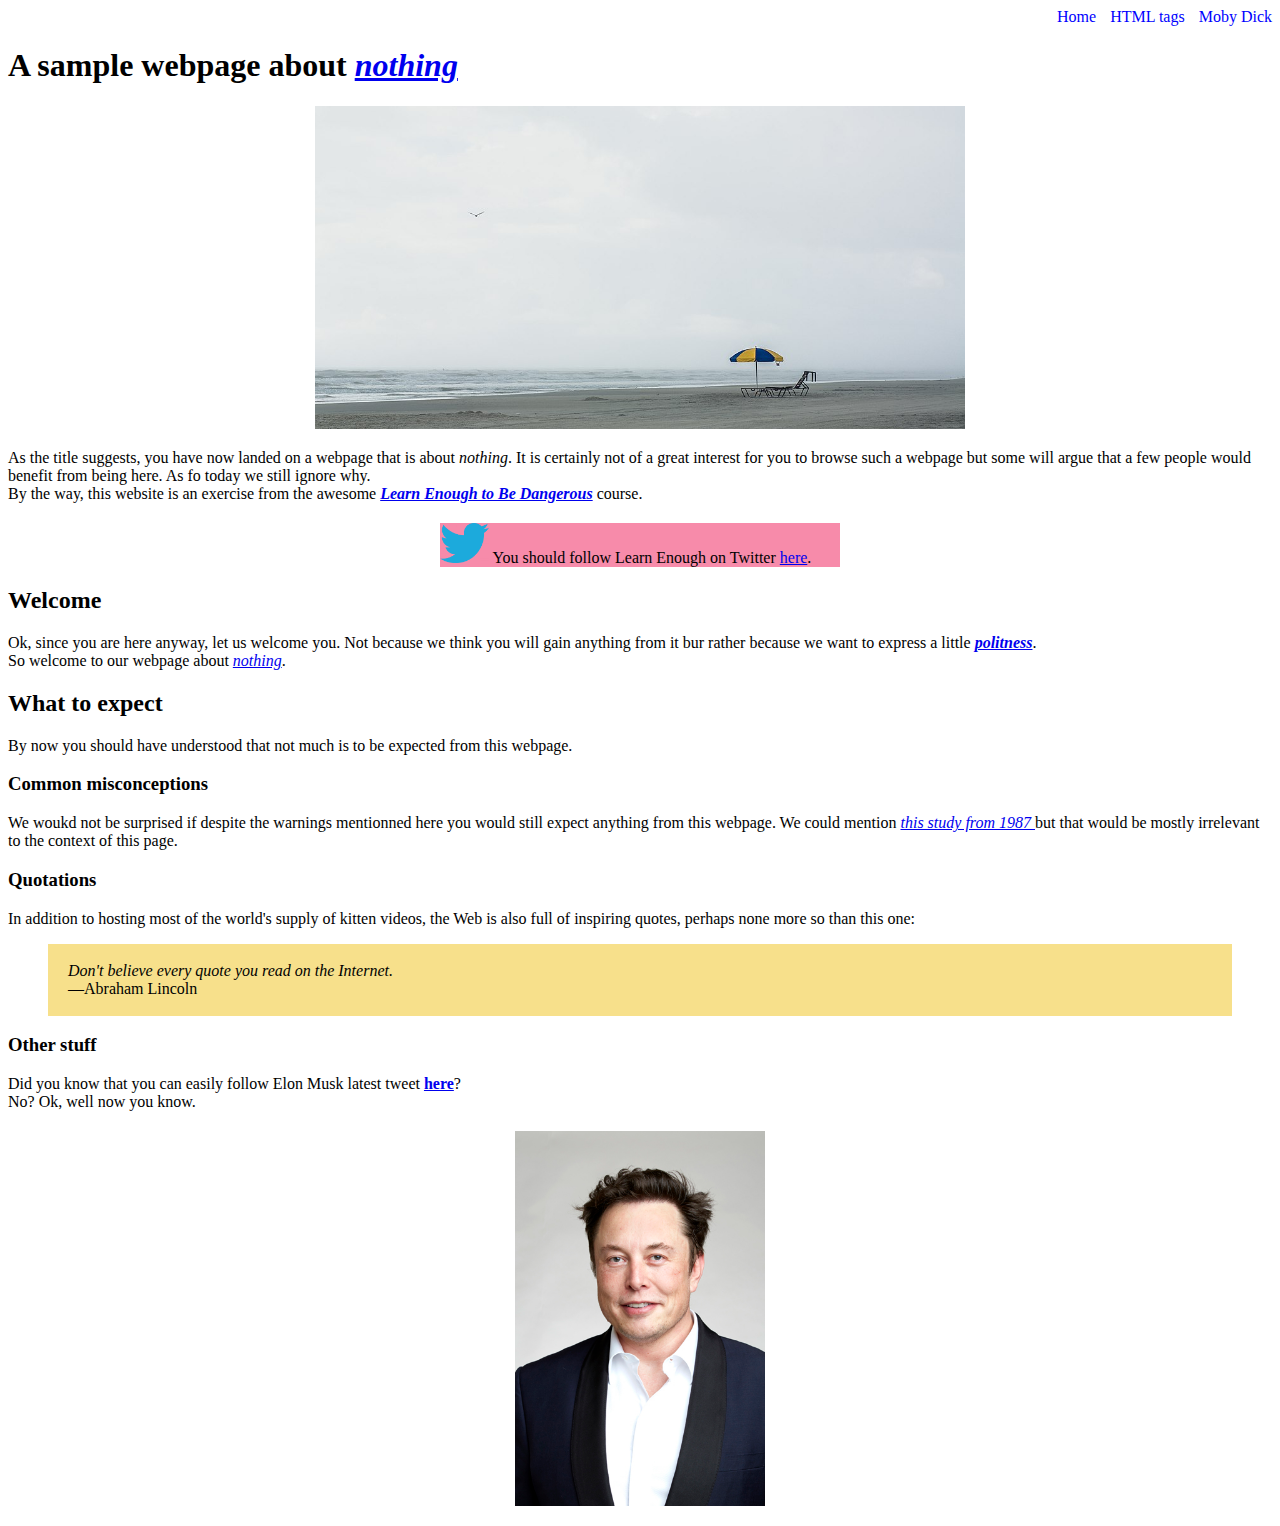
<file: index.html>
<!DOCTYPE html>
<html lang="en" dir="ltr">

<head>
  <title>A sample webpage about nothing</title>
  <meta charset="utf-8">
  <link rel="stylesheet" href="css/main.css">
</head>

<body>

  <div class="nav-menu">
    <a href="index.html" class="nav-bar">Home</a>
    <a href="tags.html" class="nav-bar">HTML tags</a>
    <a href="moby_dick.html" class="nav-bar" ;>Moby Dick</a>
  </div>

  <h1>A sample webpage about <a href="https://en.wikipedia.org/wiki/Nothing" target="_blank" rel="noopener"><em>nothing</em></a></h1>

  <a href="https://upload.wikimedia.org/wikipedia/commons/thumb/1/1b/Emptiness_%2879197355%29.jpeg/1024px-Emptiness_%2879197355%29.jpeg">
    <img style="display: block; margin: 20px auto; width: 650px;" src="./images/lonely_beach.jpg" alt="An empty beach on a grey day">
  </a>
  <p>
    As the title suggests, you have now landed on a webpage that is about <em>nothing</em>.
    It is certainly not of a great interest for you to browse such a webpage but some will argue that a few people would benefit from being here. As fo today we still ignore why.
    <br>
    By the way, this website is an exercise from the awesome <a href="https://www.learnenough.com/" target="_blank" rel="noopener"><strong> <em> Learn Enough to Be Dangerous</em></strong></a> course.
    <br>
  <p style="margin: 20px auto; width: 400px; background-color: #f78baa">
    <a href="https://logos-download.com/169-twitter-logo-download.html" target="_blank" rel="noopener" style="text-decoration: none;">
      <img class="image-link" src="./images/twitter_logo.png">
    </a>
    You should follow Learn Enough on Twitter
    <a href="https://twitter.com/learnenough" target="_blank" rel="noopener">here</a>.
  </p>
  </p>
  <h2>Welcome</h2>
  <p>Ok, since you are here anyway, let us welcome you. Not because we think you will gain anything from it bur rather because we want to express a little <a href="https://en.wikipedia.org/wiki/Politeness" target="_blank"
      rel="noopener"><strong><em>politness</em></strong></a>.
    <br>
    So welcome to our webpage about <a href="https://en.wikipedia.org/wiki/Nothing" target="_blank" rel="noopener"><em>nothing</em></a>.
  </p>

  <h2>What to expect</h2>
  <p>
    By now you should have understood that not much is to be expected from this webpage.
  </p>

  <h3>Common misconceptions</h3>
  <p>
    We woukd not be surprised if despite the warnings mentionned here you would still expect anything from this webpage. We could mention <a
      href="https://users.cs.northwestern.edu/~ortony/Andrew_Ortony_files/1987%20-%20Surprise%20and%20expectation%20failure.pdf" target="_blank" rel="noopener"><em>this study from 1987 </em></a>but that would be mostly irrelevant to the context of
    this page.
  </p>

  <h3>Quotations</h3>

  <p>
    In addition to hosting most of the world's supply of kitten videos, the
    Web is also full of inspiring quotes, perhaps none more so than this one:
  </p>

  <blockquote style="padding: 2px 20px; background: #f7e08b;">
    <p>
      <em>Don't believe every quote you read on the Internet.</em>
      <br>
      —Abraham Lincoln
    </p>
  </blockquote>

  <h3 id="other">Other stuff</h3>
  <p>
    Did you know that you can easily follow Elon Musk latest tweet <a href="https://twitter.com/elonmusk" target="_blank" rel="noopener"><strong>here</strong></a>?
    <br>No? Ok, well now you know.
    <br>
    <a href="https://upload.wikimedia.org/wikipedia/commons/3/34/Elon_Musk_Royal_Society_%28crop2%29.jpg">
      <img style="display: block; margin: 20px auto; width: 250px; " src="./images/elon.jpg" alt="A portrait of Elon Musk">
    </a>
  </p>
</body>

</html>
</file>
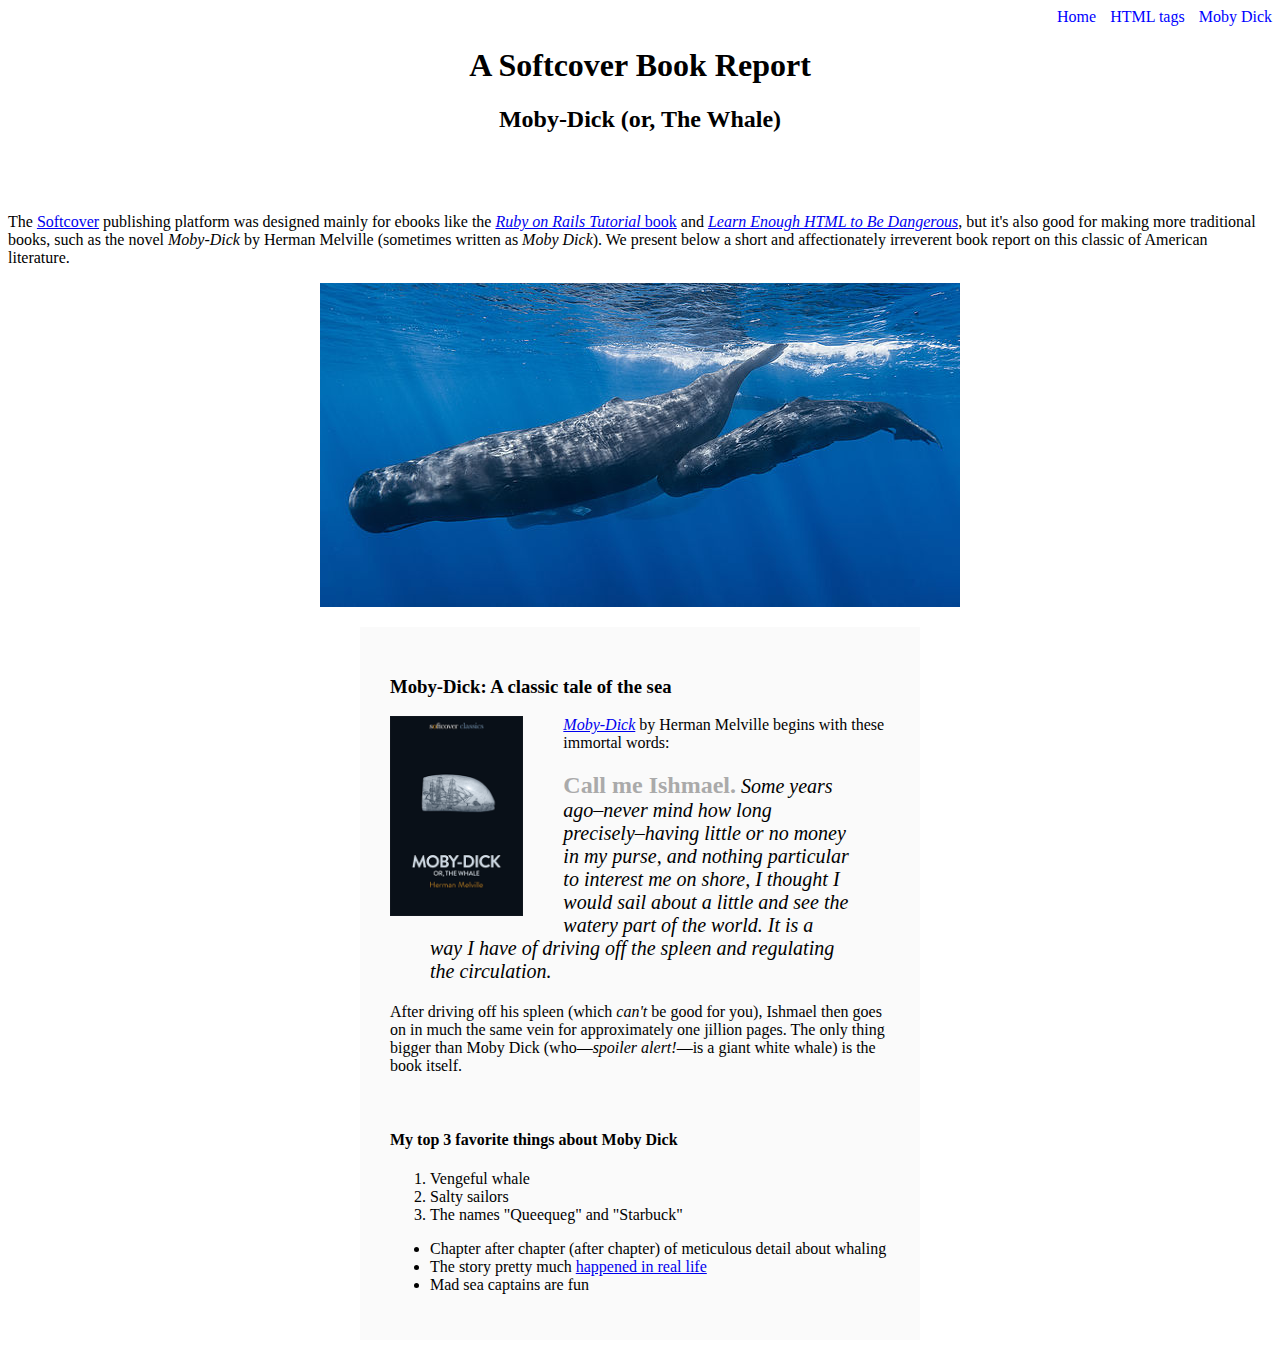
<file: moby_dick.html>
<!DOCTYPE html>
<html lang="en">

<head>
  <title>Moby Dick</title>
  <meta charset="utf-8">
  <link rel="stylesheet" href="css/main.css">
</head>

<body>

  <div class="nav-menu">
    <a href="index.html" class="nav-bar">Home</a>
    <a href="tags.html" class="nav-bar">HTML tags</a>
    <a href="moby_dick.html" class="nav-bar" ;>Moby Dick</a>
  </div>

  <header style="text-align: center; margin: 0 0 80px;">
    <h1>A Softcover Book Report</h1>
    <h2>Moby-Dick (or, The Whale)</h2>
  </header>

  <div>
    <p>
      The <a href="https://www.softcover.io/">Softcover</a> publishing platform
      was designed mainly for ebooks like the
      <a href="https://railstutorial.org/book"><em>Ruby on Rails Tutorial</em>
        book</a> and <a href="https://learnenough.com/html"><em>Learn Enough
          HTML to Be Dangerous</em></a>, but it's also good for making more
      traditional books, such as the novel <em>Moby-Dick</em> by Herman
      Melville (sometimes written as <em>Moby Dick</em>). We present below a
      short and affectionately irreverent book report on this classic of
      American literature.
    </p>
  </div>

  <a href="https://commons.wikimedia.org/wiki/File:Sperm_whale_pod.jpg">
    <img src="images/sperm_whales.jpg" alt="A sperm whale" style="display: block; margin: 0 auto;">
  </a>

  <div style="width: 500px; margin: 20px auto; padding: 30px; background-color: #fafafa">

    <h3>Moby-Dick: A classic tale of the sea</h3>

    <a href="https://www.softcover.io/read/6070fb03/moby-dick" target="_blank" rel="noopener">
      <img src="images/moby_dick.png" alt="Moby Dick" height="200px" style="float: left; margin: 0 40px 0 0;">
    </a>

    <p>
      <a href="https://www.softcover.io/read/6070fb03/moby-dick" target="_blank" rel="noopener">
        <em>Moby-Dick</em></a>
      by Herman Melville begins with these immortal words:
    </p>

    <blockquote style="font-style: italic; font-size: 20px;">
      <p>
        <span style="font-style: normal; font-size: 24px; font-weight:bold; color: #aaa" ;>Call me Ishmael.</span> Some years ago–never mind how long
        precisely–having little or no money in my purse, and nothing
        particular to interest me on shore, I thought I would sail about a
        little and see the watery part of the world. It is a way I have of
        driving off the spleen and regulating the circulation.
      </p>
    </blockquote>

    <p>
      After driving off his spleen (which <em>can't</em> be good for you),
      Ishmael then goes on in much the same vein for approximately one
      jillion pages. The only thing bigger than Moby Dick (who—<em>spoiler
        alert!</em>—is a giant white whale) is the book itself.
    </p>
    <br>
    <h4>My top 3 favorite things about Moby Dick</h4>

    <ol>
      <li>Vengeful whale</li>
      <li>Salty sailors</li>
      <li>The names "Queequeg" and "Starbuck"</li>
    </ol>

    <ul>
      <li>
        Chapter after chapter (after chapter) of meticulous detail about whaling
      </li>
      <li>
        The story pretty much
        <a href="https://en.wikipedia.org/wiki/Essex_(whaleship)" target="_blank" rel="noopener">happened in real life</a>
      </li>
      <li>Mad sea captains are fun</li>
    </ul>
  </div>
</body>

</html>
</file>
<file: css/main.css>
.nav-menu {
  text-align: right;
}

.nav-bar {
  color: blue;
  text-decoration: none;
  margin: 0 0 0 10px
}

.image-link {
  height: 40px;
}

th, td {
  padding: 10px;
}
</file>
